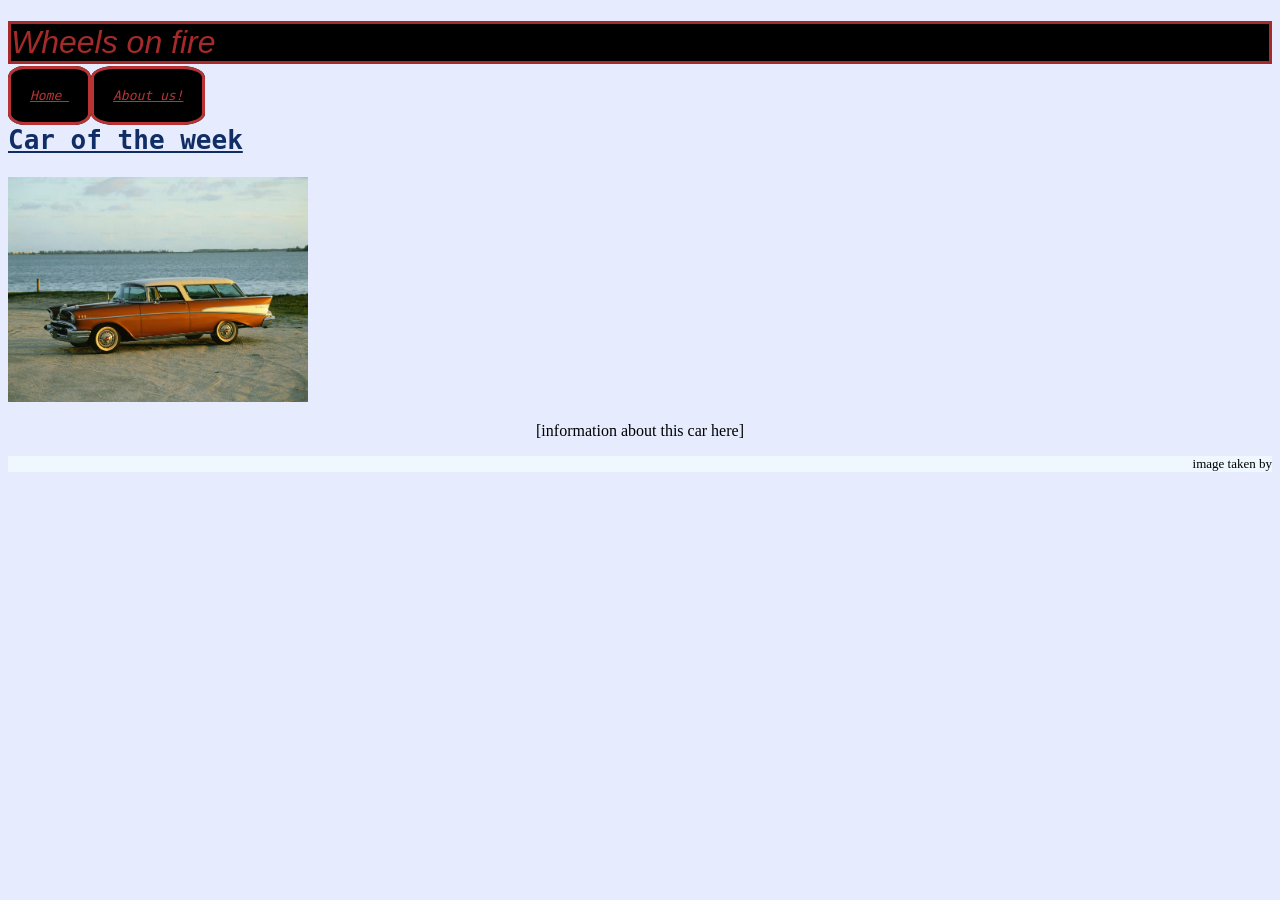
<file: index.HTML>
<!DOCTYPE html>
<html>
<head>
   <meta charset="utf-8"/>
    <link rel="stylesheet" href="styleindex.css">
   
        <title>Wheels on fire</title>
</head>

<body>
    <h1> Wheels on fire</h1>
 
    <section>
        <nav>
            
            <a class="Home" href="index.html" class="Home"> Home </a>   <a href="about.html"> About us! </a>
        
          </nav>
    </section>

           <h2>Car of the week</h2>
          <img src="caroftheweek.png" alt="New Car" width="300">
           <p>[information about this car here]</p>
         <footer>image taken by</footer>
</body>
</html>
</file>
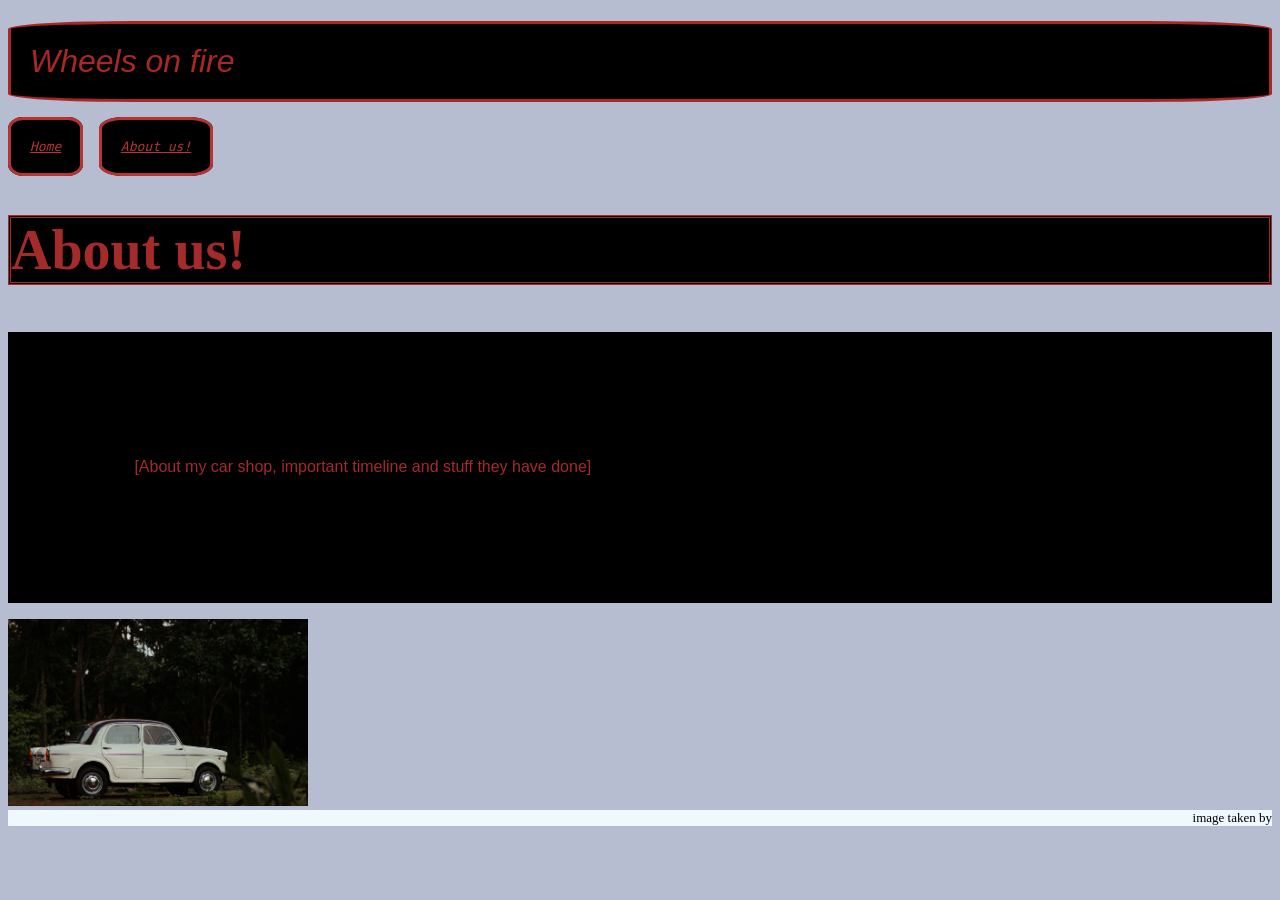
<file: about.html>
<!DOCTYPE html>
<html></html>
    <head>

        <meta charset="utf-8"/>
        <link rel="stylesheet" href="styleabout.css">
        <title>Wheels on fire</title>

    </head>


    <body>

        <h1>Wheels on fire</h1>
        <section>

        <nav>
            <pre>       
<a href="index.html">Home</a>  <a href="about.html">About us!</a>   
              </pre>
         </nav>

        </section>

        <section>

            <h2>About us!</h2>
            <p> [About my car shop, important timeline and stuff they have done]</p>
        <img src="oldcar.jpg" alt="old car" width="300">
        
        <aside>
            <footer>image taken by</footer>
        </aside>

        </section>
        </body>
</html>
</file>
<file: styleindex.css>
body{
    background-color:rgba(194, 208, 252, 0.408)
}

h1 {
   font-family: Impact, Haettenschweiler, 'Arial Narrow Bold', sans-serif;
   font-style: italic;
   font-weight: lighter;
   color: brown;
   background-color:black;
   border-style:solid;
}


h2{
   color: rgb(16, 46, 101);
   font-family: monospace;
   font-size: xx-large;
   text-decoration:underline;
   text-align: justify;

}

p{
   text-align: center;
}
 
a {
    font-family:monospace;
    font-style: italic;
    font-weight: lighter;
    color:rgb(184, 51, 51);
    background-color: rgb(0, 0, 0);
    border-style: solid;
    border-radius: 20%;
    padding:1.5%;
}

footer {
    text-align: right;
    font-size: small;
    background-color: aliceblue;
}
</file>
<file: styleabout.css>
body{
    background-color:rgba(80, 95, 141, 0.408)
}

h1 {
   font-family: Impact, Haettenschweiler, 'Arial Narrow Bold', sans-serif;
   font-style: italic;
   font-weight: lighter;
   color: rgb(169, 39, 39);
   background-color:black;
   border-style:solid;
   border-radius: 10%;
   padding: 1.5%;
}

h2 {
    font-size: 7ch;
    color: brown;
    background-color: black;
    border-style:double;
}

p {
    color: brown;
    font-family:sans-serif;
    background-color: black;
    padding: 10%;
    
}
 
a {
    font-family:monospace;
    font-style: italic;
    font-weight: lighter;
    color:rgb(184, 51, 51);
    background-color: rgb(0, 0, 0);
    border-style: solid;
    border-radius: 20%;
    padding:1.5%;
}

footer {
    text-align: right;
    font-size: small;
    background-color: aliceblue;
}
</file>
